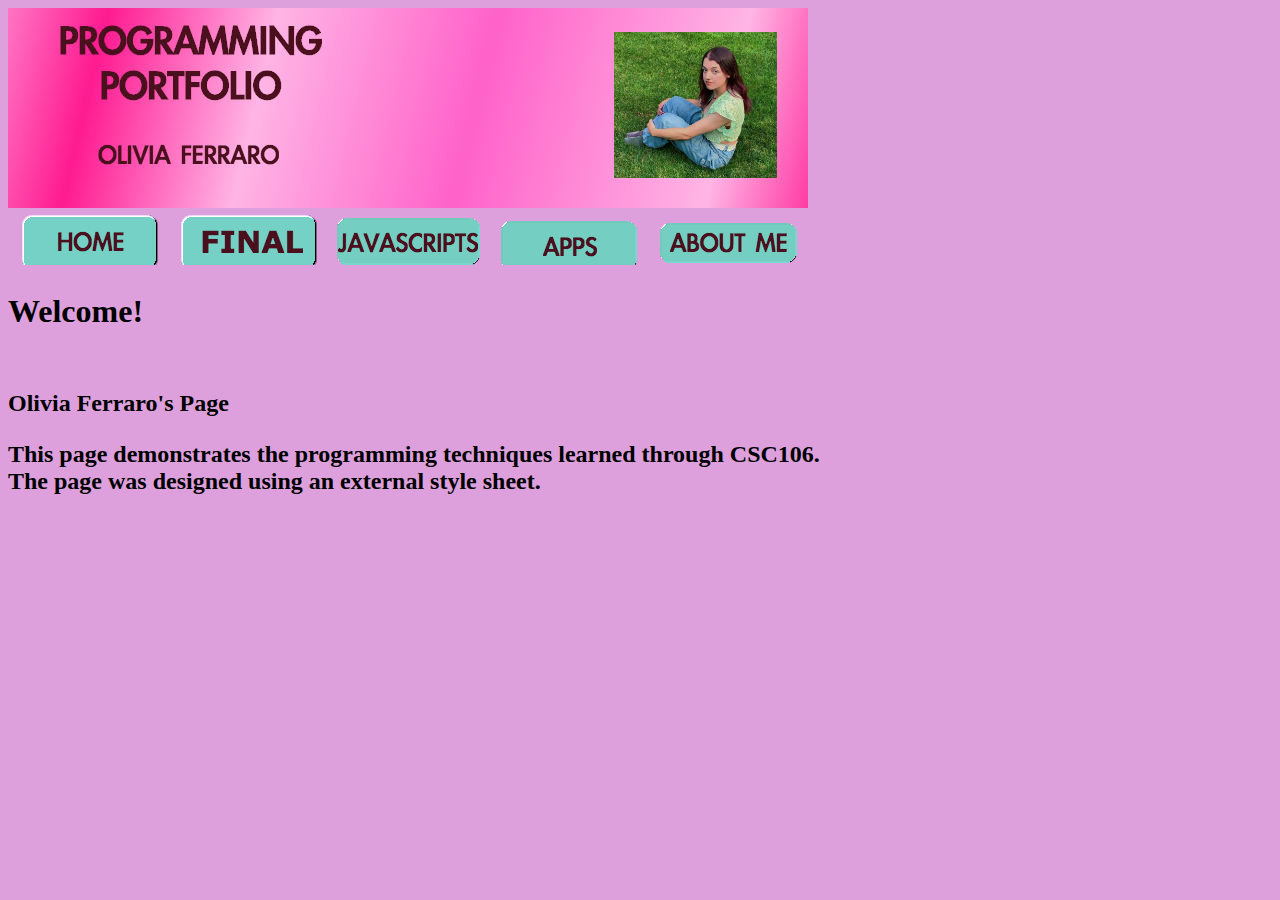
<file: index.html>
<!DOCTYPE html>
<html>
<head>
  <link rel="stylesheet" type="text/css" href="style.css">
</head>
<body>
  <title>Programming Portfolio</title>
  <img src="mybanner.jpg">
  <table id="navtable">
    <tr>
      <td id="navtd"> <a href="index.html"> <img src="home.png"> </a> </td>
      <td id="navtd"> <a href="final.html"> <img src="final.png"> </a> </td>
      <td id="navtd"> <a href="javascripts.html"> <img src="javascripts.png"> </a></td>
      <td id="navtd"> <a href="apps.html"> <img src="apps.png"> </a> </td>
      <td id="navtd"> <a href="about.html"> <img src="about me.png"> </a> </td>
    </tr>
  </table>
  <h1>Welcome!</h1>
  <br>
  <h2>Olivia Ferraro's Page 
 <p>This page demonstrates the programming techniques learned through CSC106.<br>
   The page was designed using an external style sheet.</p>
</body>
</html>
</file>
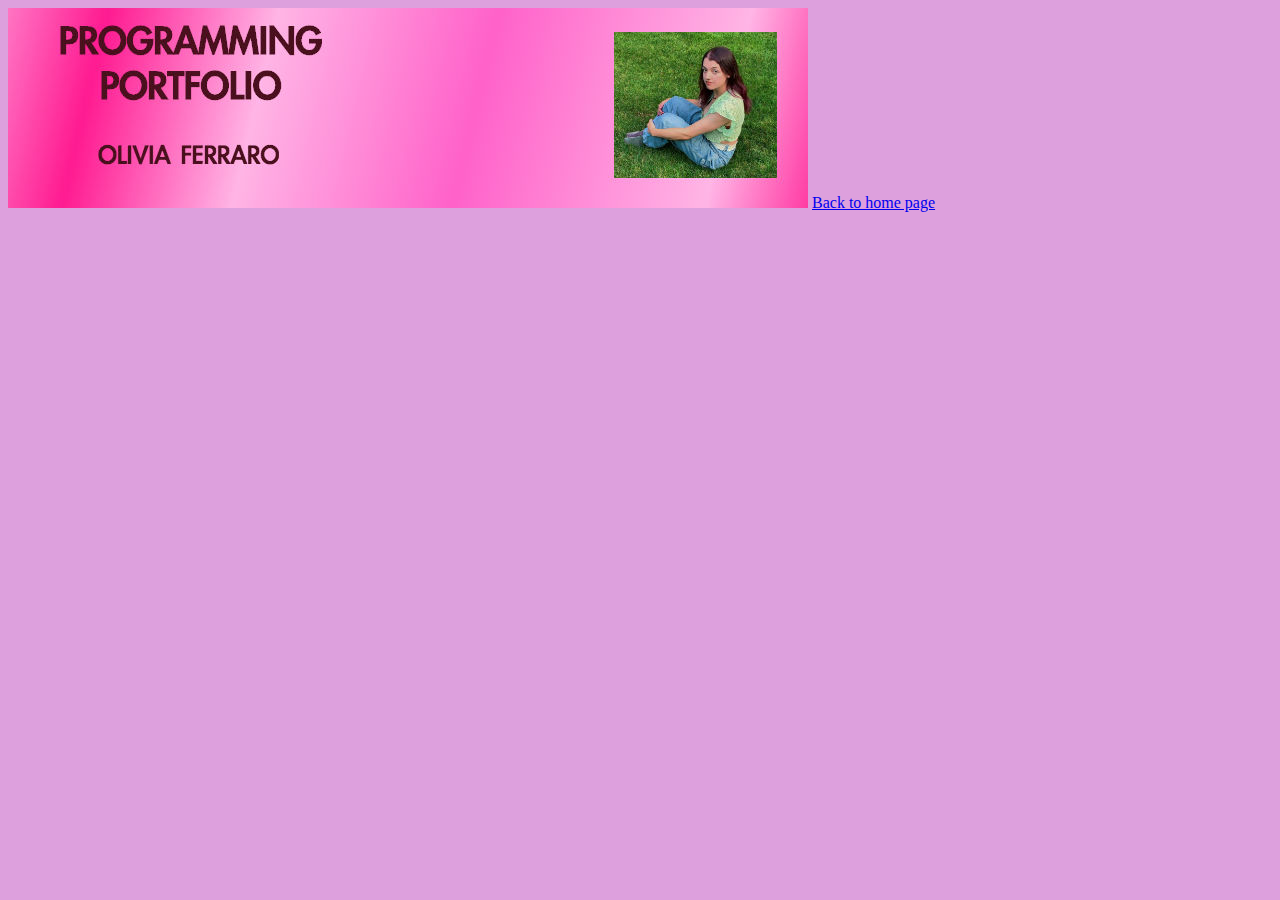
<file: about.html>
<!DOCTYPE html>
<html>
<head>
<style>
  body {
    background-color: #DDA0DD;}
  </style>
</head>
<body>
  <img src="mybanner.jpg">
  <title>About Me</title>
  <a href="index.html">Back to home page</a>
</body>
</html>
</file>
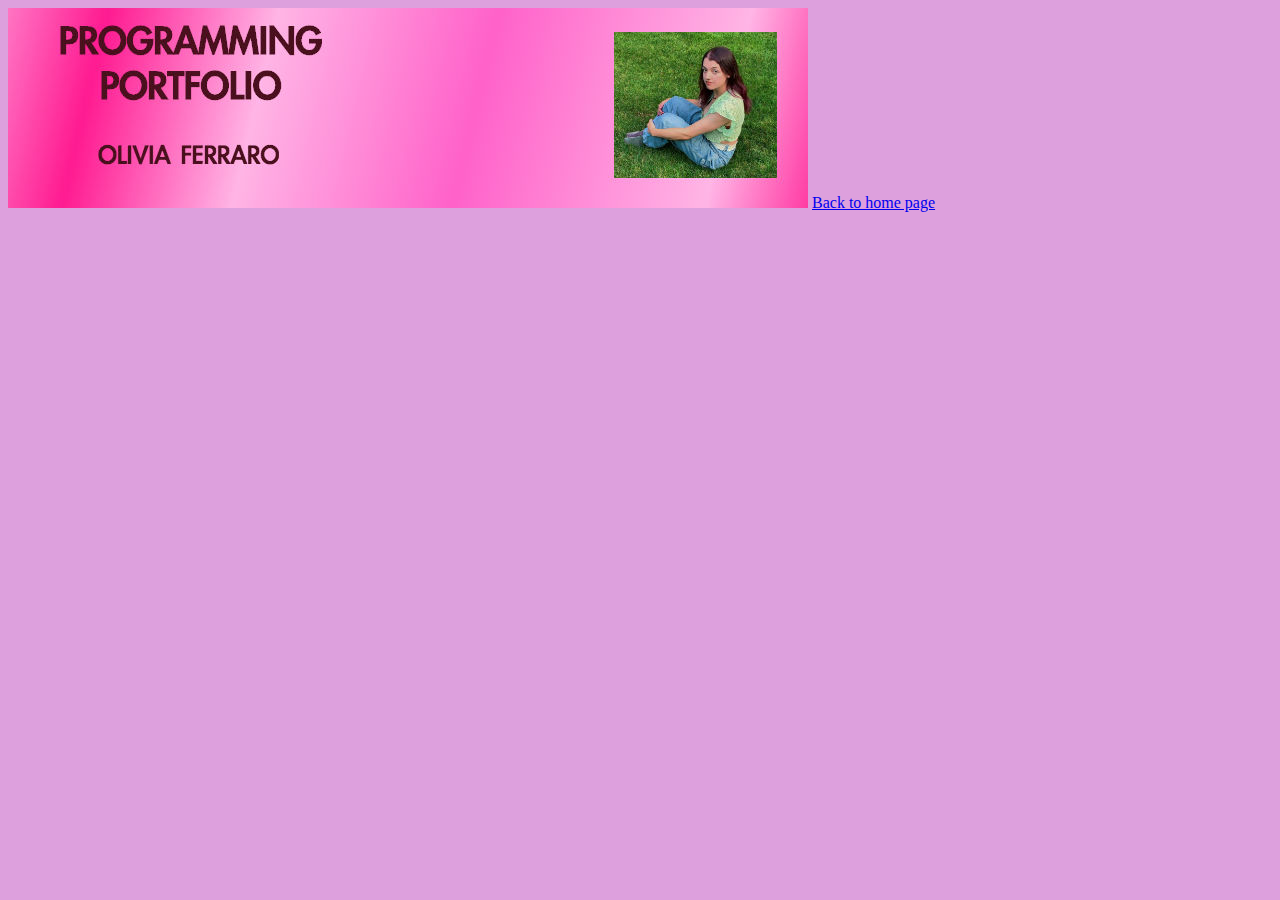
<file: apps.html>
<!DOCTYPE html>
<html>
<head>
<style>
  body {
    background-color: #DDA0DD;}
  </style>
</head>
<body>
  <img src="mybanner.jpg">
  <title>Apps</title>
  <a href="index.html">Back to home page</a>
</body>
</html>
</file>
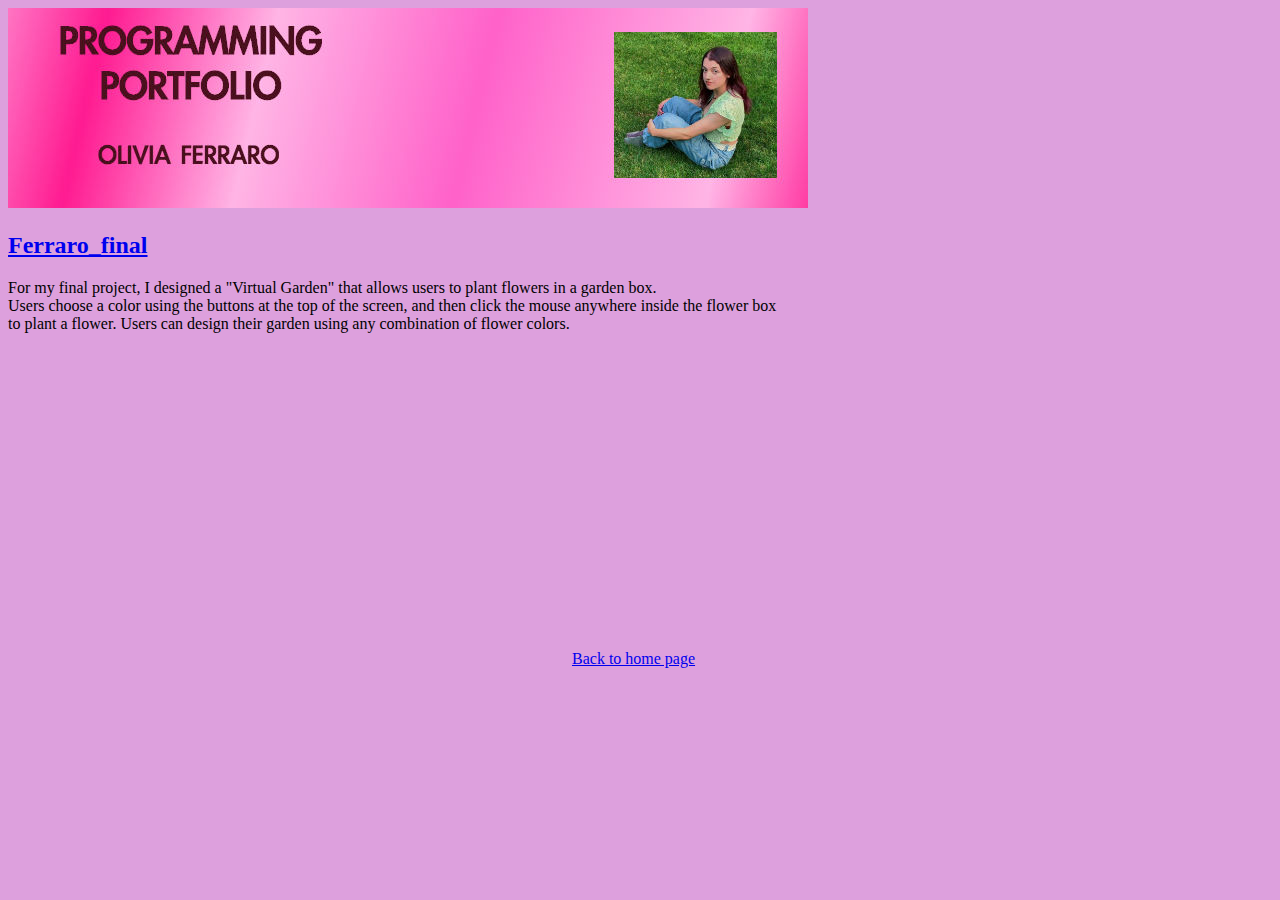
<file: final.html>
<!DOCTYPE html>
<html>
<head>
<style>
  body {
    background-color: #DDA0DD;}
  </style>
</head>
<body>
  <img src="mybanner.jpg">
  <title>Final Project</title>
  <h2><a href="https://www.khanacademy.org/computer-programming/ferraro_final/6105818113998848">Ferraro_final</a></h2><script src="https://www.khanacademy.org/computer-programming/ferraro_final/6105818113998848/embed.js?editor=no&buttons=no&author=no&embed=yes"></script>
  <p>For my final project, I designed a "Virtual Garden" that allows users to plant flowers in a garden box.<br>
  Users choose a color using the buttons at the top of the screen, and then click the mouse anywhere inside the flower box<br>
  to plant a flower. Users can design their garden using any combination of flower colors.</p>
  <iframe width="560" height="315" src="https://www.youtube.com/embed/qUnueHc0M7g" frameborder="0" allow="accelerometer; autoplay; encrypted-media; gyroscope; picture-in-picture" allowfullscreen></iframe>
  <a href="index.html">Back to home page</a>
</body>
</html>
</file>
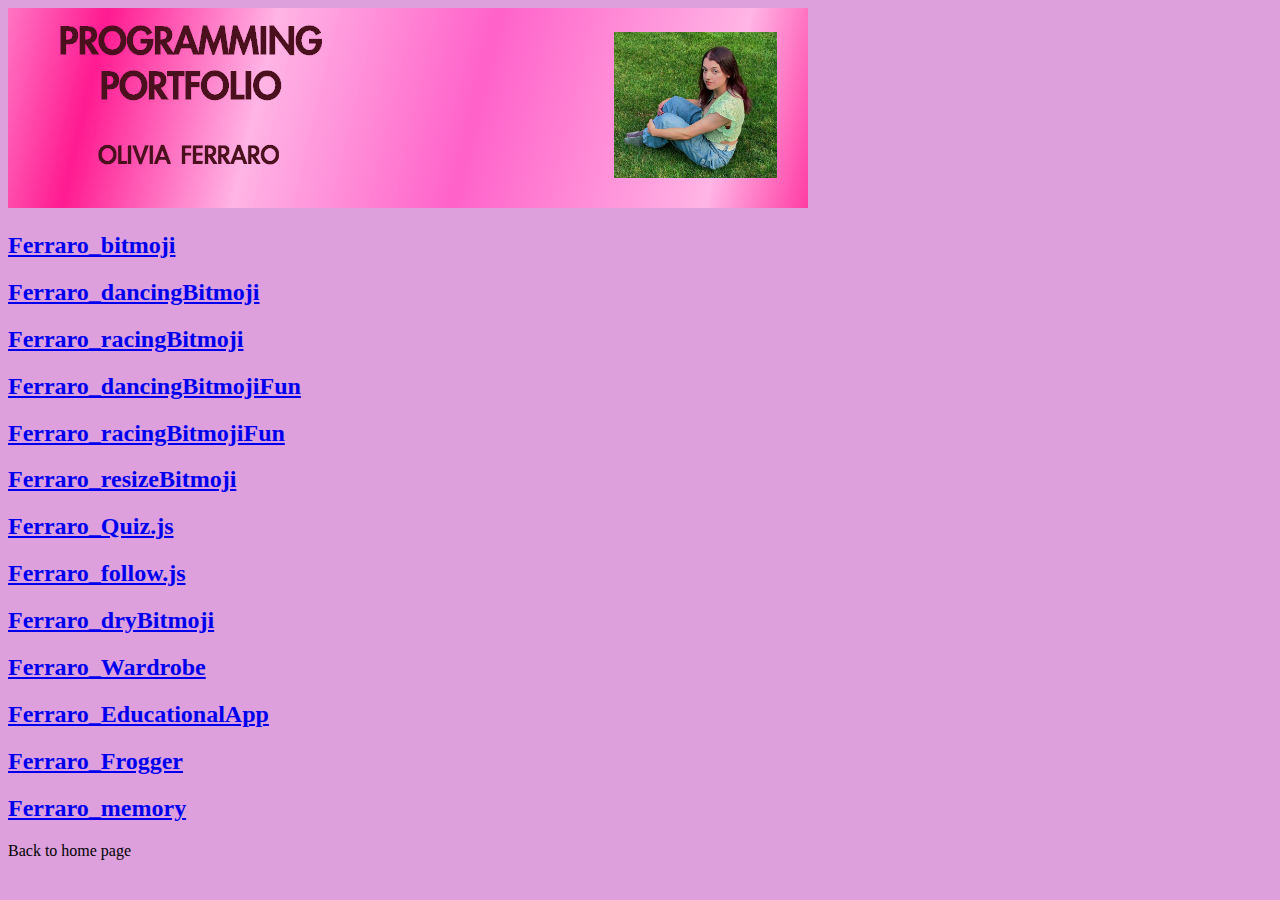
<file: javascripts.html>
<!DOCTYPE html>
<html>
<head>
<style>
  body {
    background-color: #DDA0DD;}
  </style>
</head>
<body>
  <img src="mybanner.jpg">
  <title>Javascripts</title>
  <h2>
    <a href="https://www.khanacademy.org/computer-programming/ferraro_bitmoji/6737734503464960">Ferraro_bitmoji</a>
  </h2>
  <script src="https://www.khanacademy.org/computer-programming/ferraro_bitmoji/6737734503464960/embed.js?editor=no&buttons=no&author=no&embed=yes"></script>
  <h2>
    <a href="https://www.khanacademy.org/computer-programming/ferraro_dancingbitmoji/4939071678545920">Ferraro_dancingBitmoji</a></h2>
  <script src="https://www.khanacademy.org/computer-programming/ferraro_dancingbitmoji/4939071678545920/embed.js?editor=no&buttons=no&author=no&embed=yes"></script>
  <h2><a href="https://www.khanacademy.org/computer-programming/ferraro_racingbitmoji/6346745666306048">Ferraro_racingBitmoji</a></h2><script src="https://www.khanacademy.org/computer-programming/ferraro_racingbitmoji/6346745666306048/embed.js?editor=no&buttons=no&author=no&embed=yes"></script>
  <h2><a href="https://www.khanacademy.org/computer-programming/ferraro_dancingbitmojifun/5173239883726848">Ferraro_dancingBitmojiFun</a></h2><script src="https://www.khanacademy.org/computer-programming/ferraro_dancingbitmojifun/5173239883726848/embed.js?editor=no&buttons=no&author=no&embed=yes"></script>
  <h2><a href="https://www.khanacademy.org/computer-programming/ferraro_racingbitmojifun/5570290819760128">Ferraro_racingBitmojiFun</a></h2><script src="https://www.khanacademy.org/computer-programming/ferraro_racingbitmojifun/5570290819760128/embed.js?editor=no&buttons=no&author=no&embed=yes"></script>
  <h2><a href="https://www.khanacademy.org/computer-programming/ferraro_resizebitmoji/4772873815949312">Ferraro_resizeBitmoji</a></h2><script src="https://www.khanacademy.org/computer-programming/ferraro_resizebitmoji/4772873815949312/embed.js?editor=no&buttons=no&author=no&embed=yes"></script>
  <h2><a href="https://www.khanacademy.org/computer-programming/ferraro_quizjs/6286753253785600">Ferraro_Quiz.js</a></h2><script src="https://www.khanacademy.org/computer-programming/ferraro_quizjs/6286753253785600/embed.js?editor=no&buttons=no&author=no&embed=yes"></script>
<h2><a href="https://www.khanacademy.org/computer-programming/ferraro_followjs/5470455502438400">Ferraro_follow.js</a></h2><script src="https://www.khanacademy.org/computer-programming/ferraro_followjs/5470455502438400/embed.js?editor=no&buttons=no&author=no&embed=yes"></script>  
  <h2><a href="https://www.khanacademy.org/computer-programming/ferraro_drybitmoji/6412087859838976">Ferraro_dryBitmoji</a></h2><script src="https://www.khanacademy.org/computer-programming/ferraro_drybitmoji/6412087859838976/embed.js?editor=no&buttons=no&author=no&embed=yes"></script>
  <h2><a href="https://www.khanacademy.org/computer-programming/ferraro_wardrobe/4977898127065088">Ferraro_Wardrobe</a></h2><script src="https://www.khanacademy.org/computer-programming/ferraro_wardrobe/4977898127065088/embed.js?editor=no&buttons=no&author=no&embed=yes"></script>
  <h2><a href="https://www.khanacademy.org/computer-programming/ferraro_educationalapp/5358762392518656">Ferraro_EducationalApp</a></h2><script src="https://www.khanacademy.org/computer-programming/ferraro_educationalapp/5358762392518656/embed.js?editor=no&buttons=no&author=no&embed=yes"></script>
  <h2><a href="https://www.khanacademy.org/computer-programming/ferraro_frogger/6092521351905280">Ferraro_Frogger</a></h2><script src="https://www.khanacademy.org/computer-programming/ferraro_frogger/6092521351905280/embed.js?editor=no&buttons=no&author=no&embed=yes"></script>
  <h2><a href="https://www.khanacademy.org/computer-programming/ferraro_memory/4572402778341376">Ferraro_memory</a></h2><script src="https://www.khanacademy.org/computer-programming/ferraro_memory/4572402778341376/embed.js?editor=no&buttons=no&author=no&embed=yes"></script>
  Back to home page</a>
</body>
</html>
</file>
<file: style.css>
body { background-color: #DDA0DD;}
#navtable { width: 800px;}
#navtd { width: 100px; text-align:center;}
</file>
